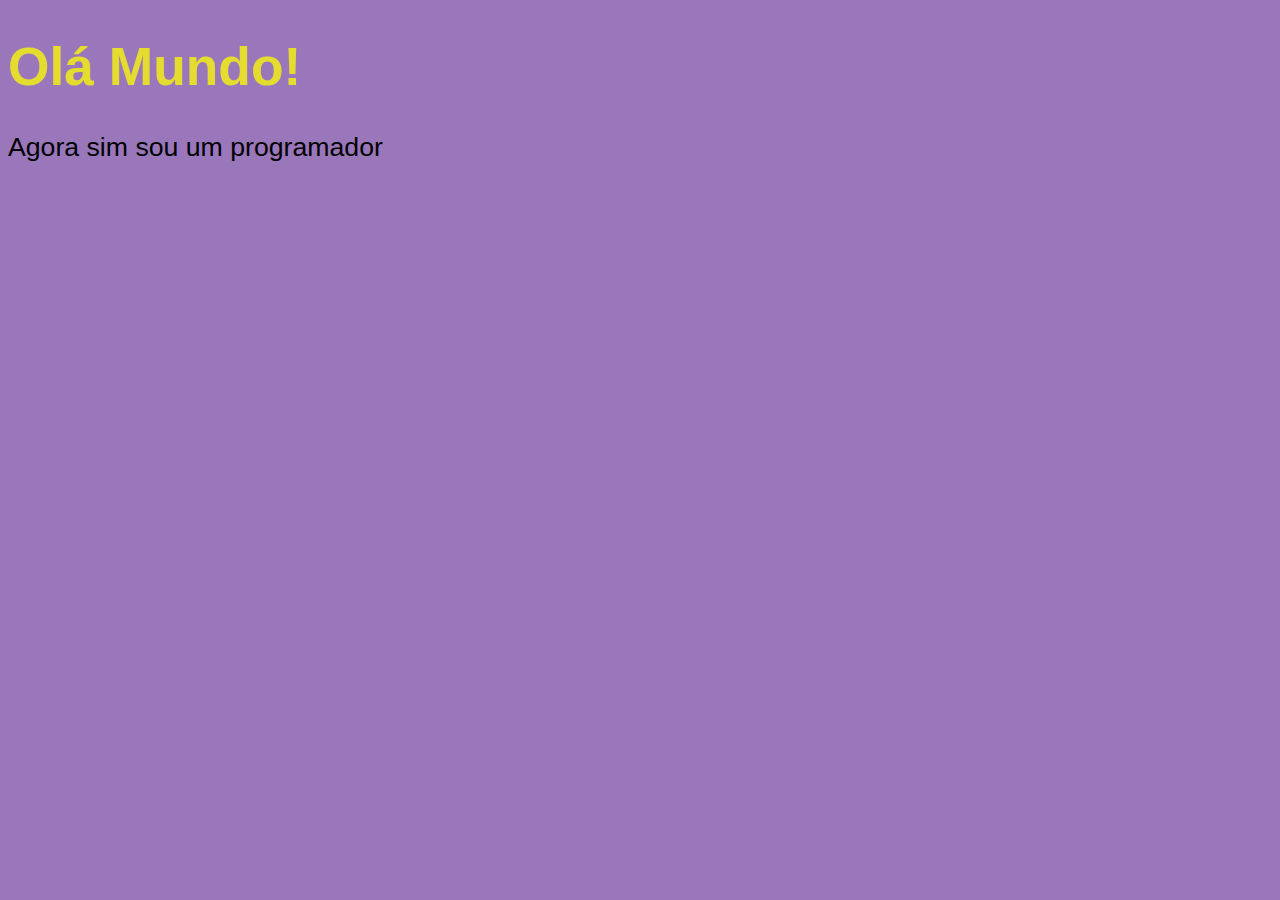
<file: index.html>
<!DOCTYPE html>
<html lang="pt-br">
<head>
    <meta charset="UTF-8">
    <meta name="viewport" content="width=device-width, initial-scale=1.0">
    <title>Meu primeiro código</title>

    <style>
        body{
            background-color: rgb(154, 119, 187);
            font: normal 20pt arial;
        }
        h1{
            color: rgba(255, 255, 0, 0.74);
        }
    </style>
</head>
<body>
    <h1>Olá Mundo!</h1>
    <p>Agora sim sou um programador</p>


    <script>
        window.alert('Minha primeira mensagem') // popup simples
        window.confirm('Está gostando de JS?') // popup com uma pergunta e botóes
        window.prompt('Qual seu nome?') // popup com um campo para inserção de informações
    </script>

</body>
</html>
</file>
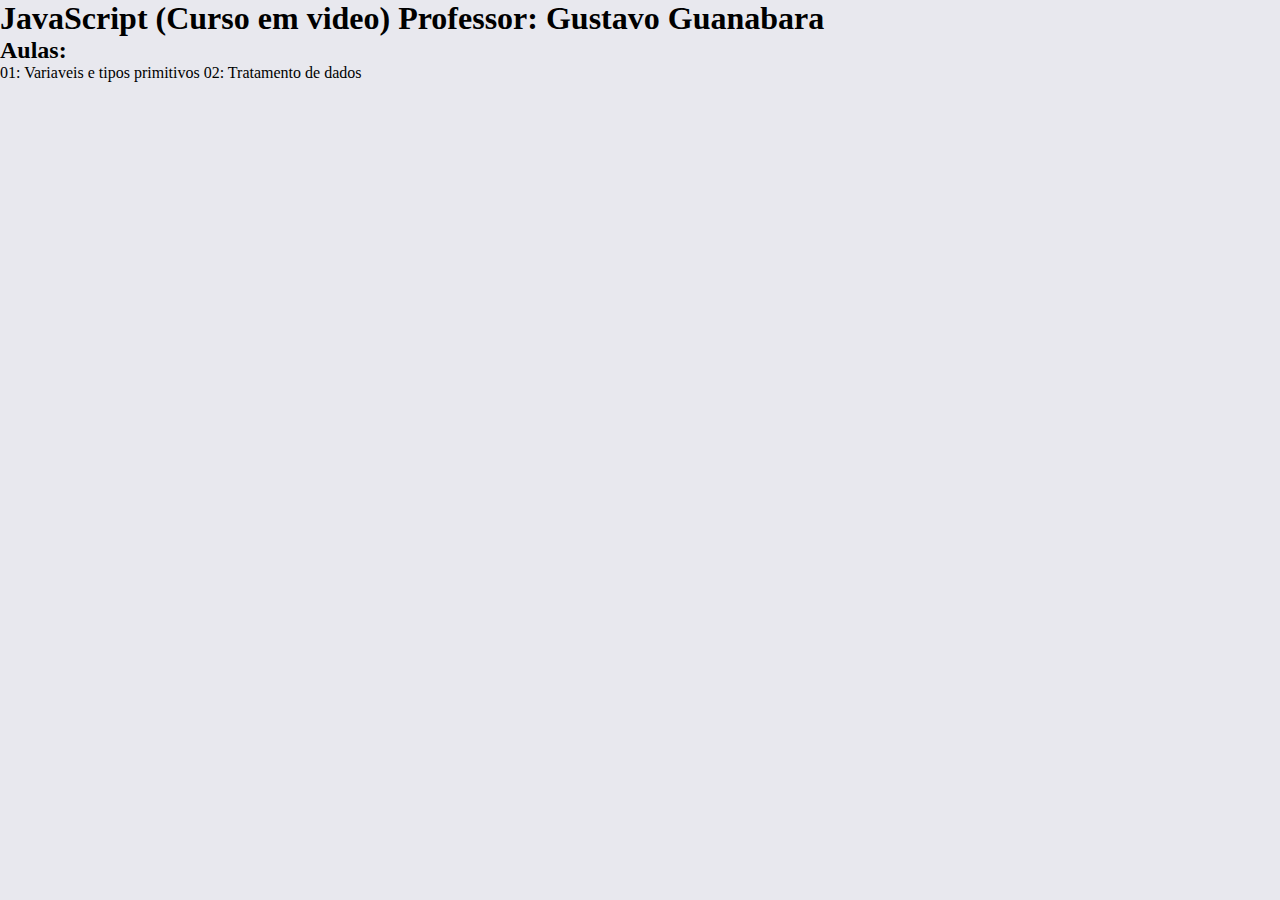
<file: Estudos avulsos/index.html>
<!DOCTYPE html>
<html lang="pt-br">
<head>
    <meta charset="UTF-8">
    <meta name="viewport" content="width=device-width, initial-scale=1.0">
    <title>Indice</title>
    <link rel="stylesheet" href="style/reset.css">
    <link rel="stylesheet" href="style/style.css">
    <link rel="shortcut icon" href="imagens/favicon/imagem.png" type="image/x-icon">
</head>
<body>

    
    <container id="principal">
        <header>
            <h1>
                JavaScript (Curso em video)
                Professor: Gustavo Guanabara
            </h1>
        </header>
        
        <main>
            <h2>Aulas:</h2>

            01: Variaveis e tipos primitivos
            02: Tratamento de dados
        </main>
        <footer>
        </footer>
    </container>


</body>
</html>
</file>
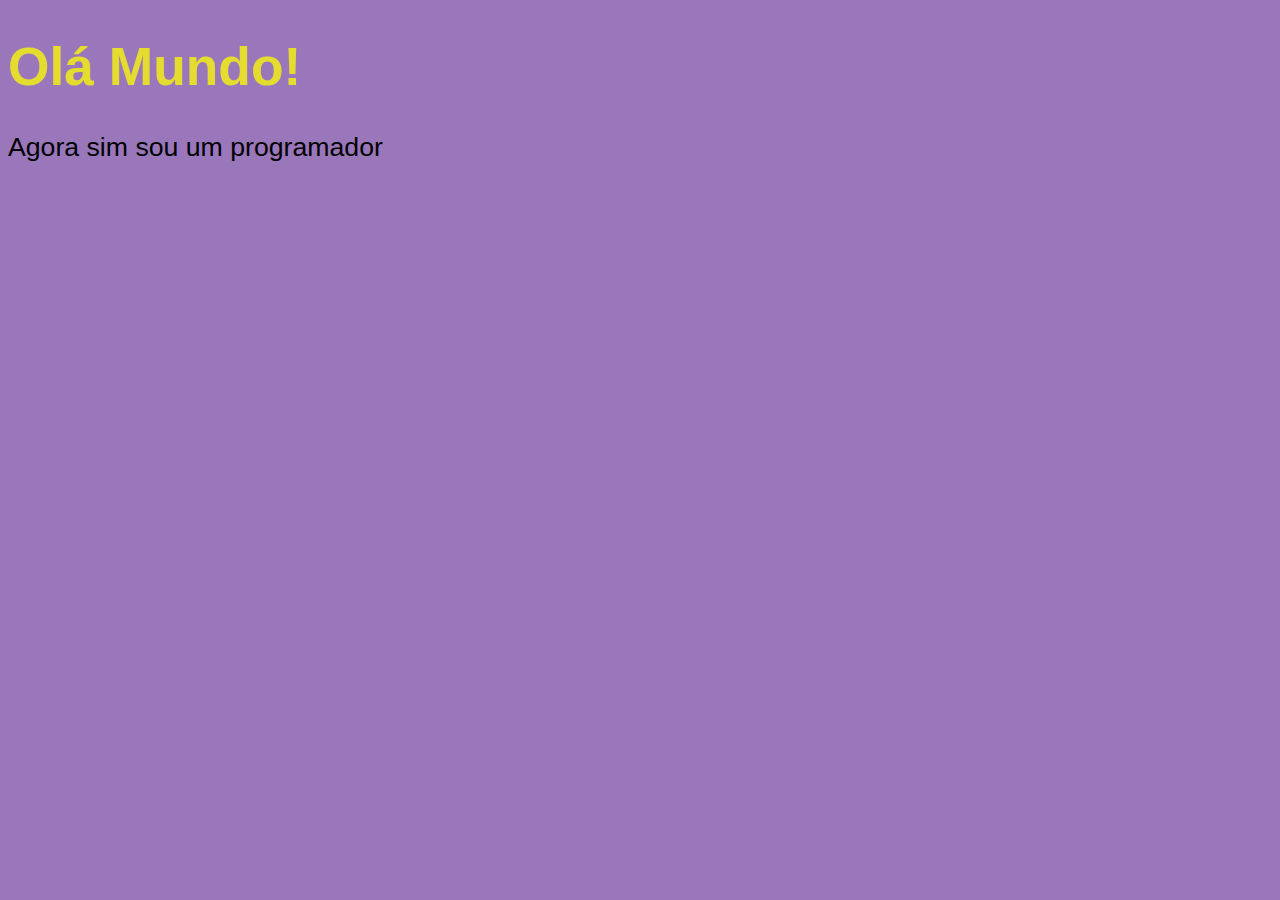
<file: Aulas/Aula_002.html>
<!DOCTYPE html>
<html lang="pt-br">
<head>
    <meta charset="UTF-8">
    <meta name="viewport" content="width=device-width, initial-scale=1.0">
    <title>Meu primeiro código</title>

    <style>
        body{
            background-color: rgb(154, 119, 187);
            font: normal 20pt arial;
        }
        h1{
            color: rgba(255, 255, 0, 0.74);
        }
    </style>
</head>
<body>
    <h1>Olá Mundo!</h1>
    <p>Agora sim sou um programador</p>


    <script>
        
        var nome = window.prompt('Qual seu nome?') // popup com um campo para inserção de informações
        window.alert ('Muito prazer em te conhecer,' + nome+'!') // O + é uma concatenação
    </script>

</body>
</html>
</file>
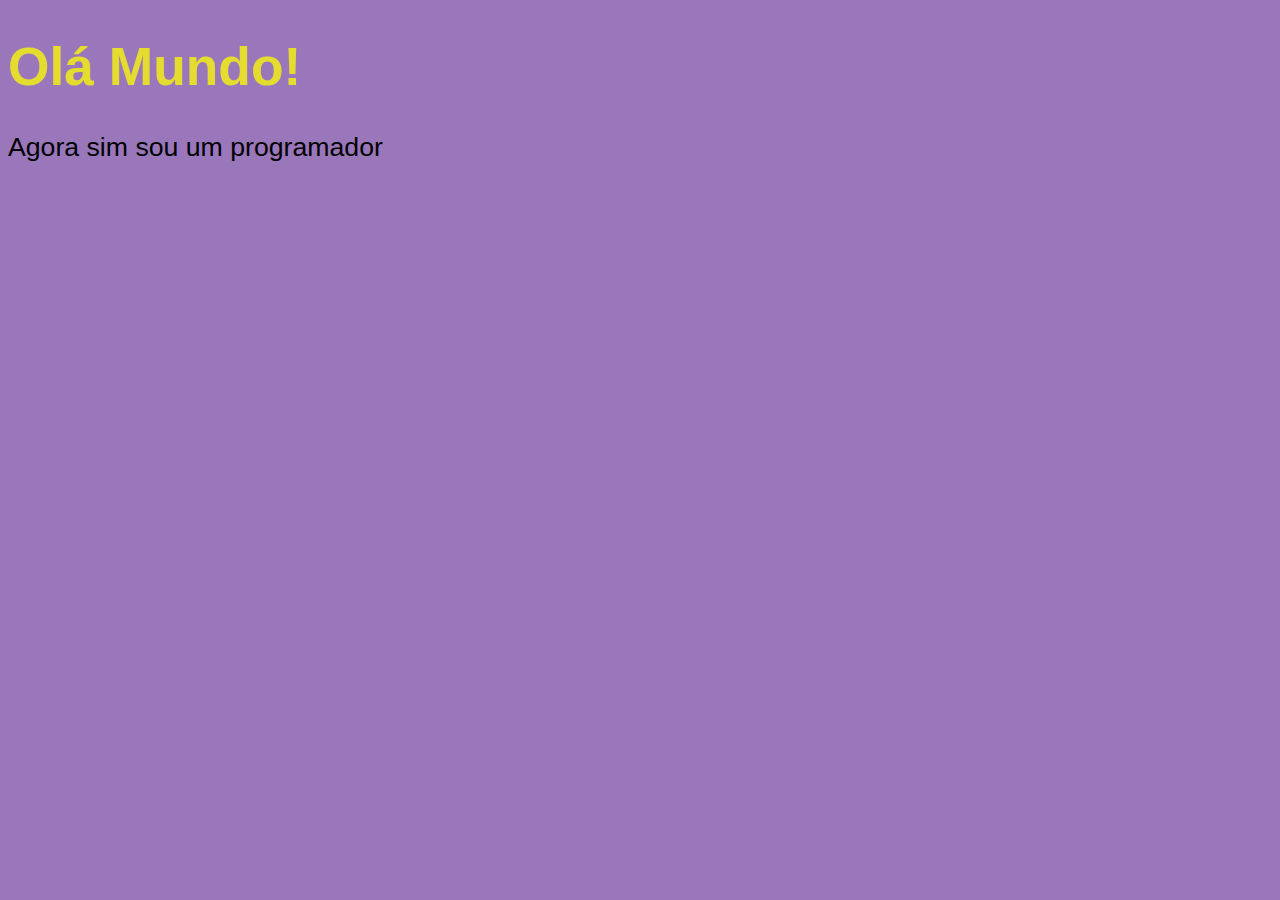
<file: Aulas/Aula_003.html>
<!DOCTYPE html>
<html lang="pt-br">
<head>
    <meta charset="UTF-8">
    <meta name="viewport" content="width=device-width, initial-scale=1.0">
    <title>Meu primeiro código</title>

    <style>
        body{
            background-color: rgb(154, 119, 187);
            font: normal 20pt arial;
        }
        h1{
            color: rgba(255, 255, 0, 0.74);
        }
    </style>
</head>
<body>
    <h1>Olá Mundo!</h1>
    <p>Agora sim sou um programador</p>


    <script>

        window.alert ('Olá. Por favor me diga dois números')
        
        var n1 = Number.parseInt (window.prompt('Primeiro número:') ) // O javasrcipt nativamente fica em duvida dobre qual função o + terá na função, então ele pré configura baseando se nos objetos a serem referidos 
        
        var n2 = Number.parseInt (window.prompt('Segundo número:'))

        var n3 = n1 + n2

        window.alert ('A soma dos números informados fora de: ' + n3)
    </script>

</body>
</html>
</file>
<file: Estudos avulsos/style/style.css>
body{
    background-color: #E8E8EE;
}
</file>
